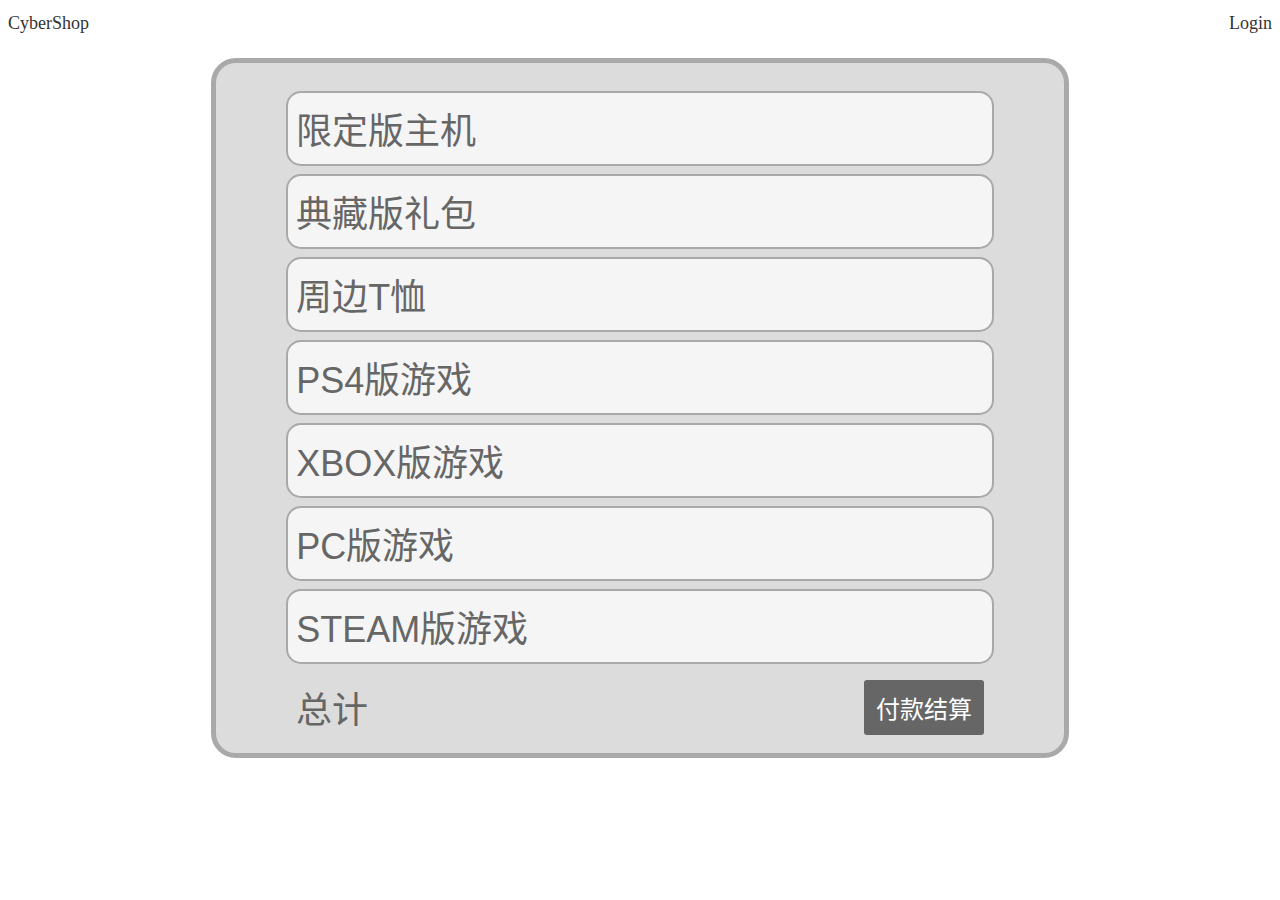
<file: frontend/cart.html>
<!DOCTYPE html>
<html lang="zh-CN">
<head>
    <meta charset="UTF-8">
    <title>Cart</title>
    <link href="css/cart.css" rel="stylesheet"/>
    <link href="css/common.css" rel="stylesheet"/>
</head>
<body>

    <!--头部-->
    <div class="top">
        <div class="logo">
            <a href="index.html">CyberShop</a>
        </div>
        <div class="user" id="login">
            <a href="login.html">Login</a>
        </div>
        <div class="user">
            <a href="" id="logoff"></a>
        </div>
        <div class="user">
            <a href="order.html" id="order"></a>
        </div>
    </div>

    <!--购物车-->
    <div class="container">
        <div class="cart-container">
            <div class="goods-container" id="goods-0">
                <div class="goods">
                    限定版主机
                </div>
                <div class="count"id="count-0">

                </div>
            </div>
            <div class="goods-container" id="goods-1">
                <div class="goods">
                    典藏版礼包
                </div>
                <div class="count" id="count-1">

                 </div>
            </div>
            <div class="goods-container" id="goods-2">
                <div class="goods">
                    周边T恤
                </div>
                <div class="count" id="count-2">

                </div>
            </div>
            <div class="goods-container" id="goods-3">
                <div class="goods">
                    PS4版游戏
                </div>
                <div class="count" id="count-3">

                </div>
            </div>
            <div class="goods-container" id="goods-4">
                <div class="goods">
                    XBOX版游戏
                </div>
                <div class="count" id="count-4">

                </div>
            </div>
            <div class="goods-container" id="goods-5">
                <div class="goods">
                    PC版游戏
                </div>
                <div class="count" id="count-5">

                </div>
            </div>
            <div class="goods-container" id="goods-6">
                <div class="goods">
                    STEAM版游戏
                </div>
                <div class="count" id="count-6">

                </div>
            </div>
            <div class="bill-container" id="bill">
                <div class="price" id="price">
                    总计
                </div>
                <button id="pay">
                    付款结算
                </button>
            </div>
        </div>
    </div>

    <script type="text/javascript" src="js/cart.js"></script>
</body>
</html>
</file>
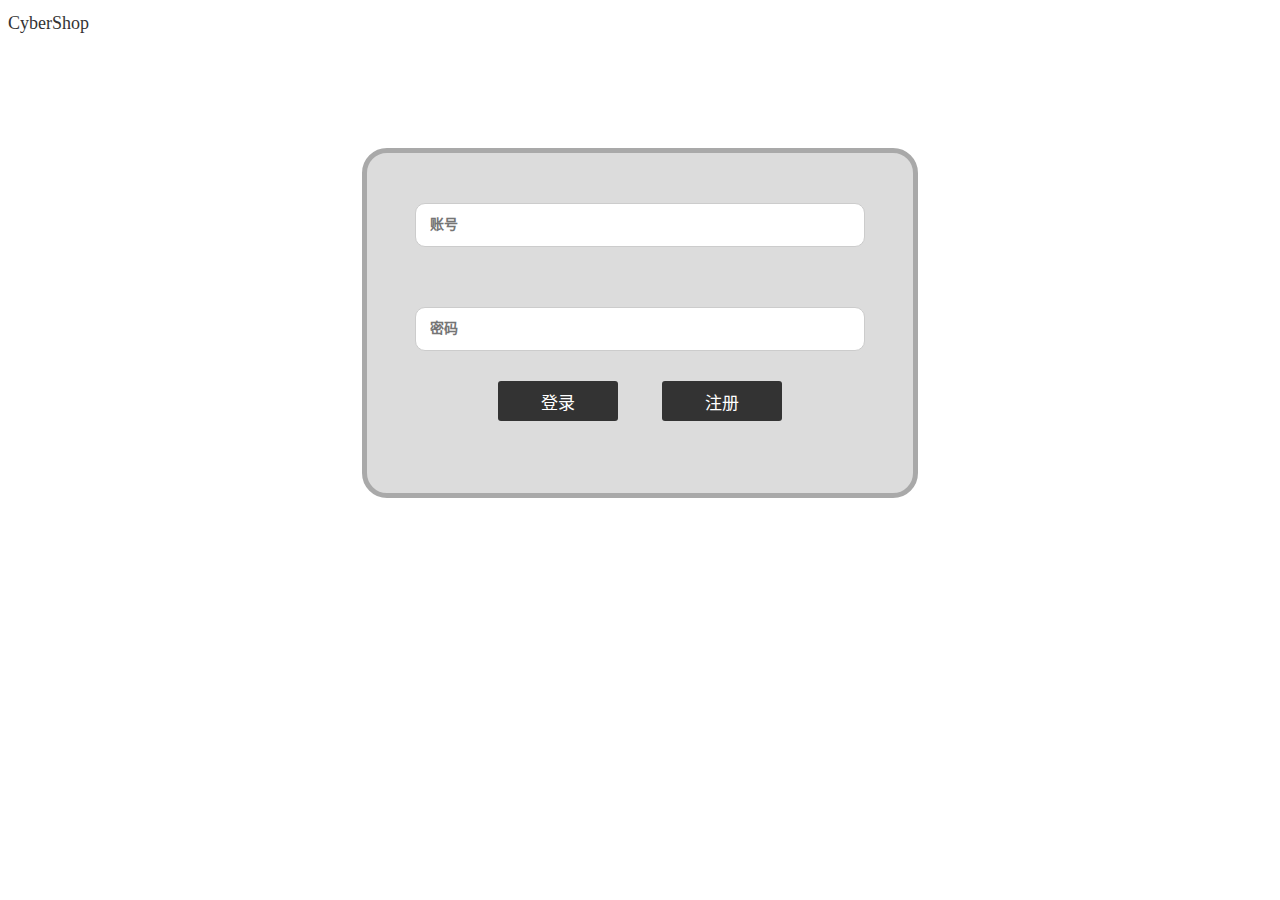
<file: frontend/login.html>
<!DOCTYPE html>
<html lang="zh-CN">
<head>
    <meta charset="UTF-8">
    <title>login</title>
    <link href="css/login.css" rel="stylesheet"/>
    <link href="css/common.css" rel="stylesheet"/>
</head>
<body>

    <!--头部-->
    <div class="top">
        <div class="logo">
            <a href="index.html">CyberShop</a>
        </div>
    </div>

    <!--注册登录-->
    <div class="login-container">
        <div class="form-container">
            <form action="">
                <label for="account"></label>
                <input type="text" id="account" placeholder="账号">
                <label for="password"></label>
                <input type="password" id="password" placeholder="密码">
            </form>
            <button id="login">
                登录
            </button>
            <button id="register">
                注册
            </button>
        </div>
    </div>
    <script type="text/javascript" src="js/login.js"></script>
</body>
</html>
</file>
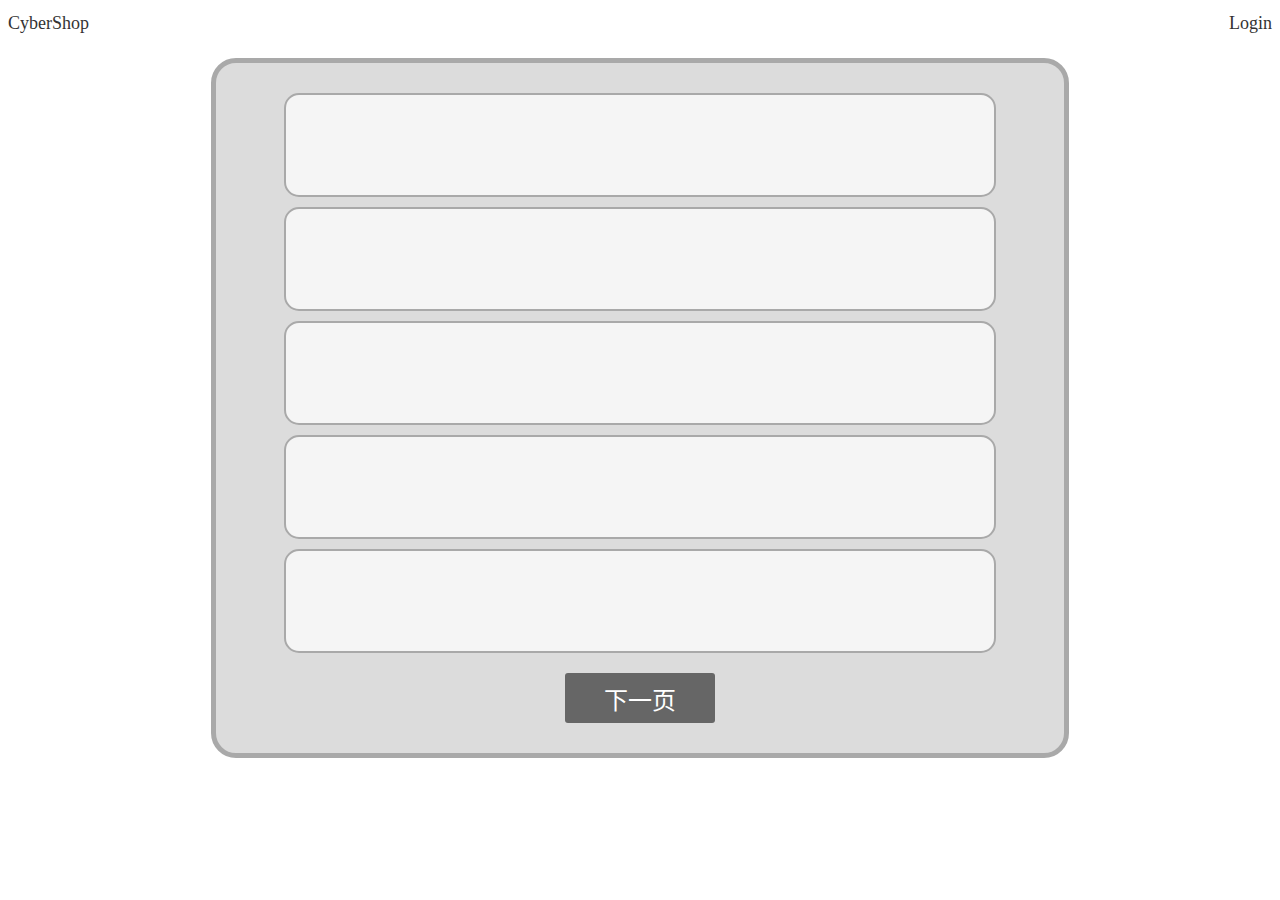
<file: frontend/order.html>
<!DOCTYPE html>
<html lang="zh-CN">
<head>
    <meta charset="UTF-8">
    <title>Order</title>
    <link href="css/order.css" rel="stylesheet"/>
    <link href="css/common.css" rel="stylesheet"/>
</head>
<body>

    <!--头部-->
    <div class="top">
        <div class="logo">
            <a href="index.html">CyberShop</a>
        </div>
        <div class="user" id="login">
            <a href="login.html">Login</a>
        </div>
        <div class="user">
            <a href="" id="logoff"></a>
        </div>
        <div class="user">
            <a href="cart.html" id="cart"></a>
        </div>
    </div>

    <div class="container">
        <div class="order-container">
            <div class="goods-container" id="goods-0">

            </div>
            <div class="goods-container" id="goods-1">

            </div>
            <div class="goods-container" id="goods-2">

            </div>
            <div class="goods-container" id="goods-3">

            </div>
            <div class="goods-container" id="goods-4">

            </div>
            <button id="next">
                下一页
            </button>
        </div>
    </div>
<script type="text/javascript" src="js/order.js"></script>
</body>
</html>
</file>
<file: frontend/css/cart.css>
.container {
    width: 80%;
    margin: auto;
}

.cart-container {
    background-color: gainsboro;
    height: 650px;
    width: 80%;
    border: 5px solid darkgray;
    border-radius: 25px;
    padding: 20px;
    margin: 10px auto;
    text-align: center;
}

.goods-container
{
    background-color: whitesmoke;
    height: 55px;
    width: 85%;
    border: 2px solid darkgray;
    border-radius: 15px;
    padding: 8px;
    margin: 8px auto;
    text-align: center;
}

.bill-container
{
    height: 60px;
    width: 85%;
    border-radius: 15px;
    padding: 8px;
    margin: 8px auto;
    text-align: center;
}

.bill-container .price
{
    font-size: 36px;
    float: left;
}

.bill-container button
{
    float: right;
    width: 120px;
    height: 55px;
    border-width: 0;
    border-radius: 3px;
    background-color: #666666;
    cursor: pointer;
    font-family: Chalkboard, serif;
    color: white;
    font-size: 24px;
    margin: auto;
}


.goods-container .img
{
    width: 240px;
    height: 240px;
    bottom: 20px;
    right: 10px;
}

.goods-container .goods
{
    font-size: 36px;
    float: left;
}

.goods-container .count
{
    font-size: 36px;
    float: right;
}
</file>
<file: frontend/css/common.css>
body { min-width: 1260px; font-size: 14px; line-height: 1.715; font-family: "Helvetica Neue", Helvetica, STHeiTi, "Microsoft YaHei", "微软雅黑", SimSun, sans-serif; color: #666; }
a {  text-decoration:none;}

/*顶部*/
.top {font-size: 12px;height: 40px}
.top .logo {float:left;}
.top .logo a{font-family: Chalkboard, serif;font-size: large;color: #333333}
.top .user {float:right;}
.top .user a{font-family: Chalkboard, serif;font-size: large;color: #333333}
</file>
<file: frontend/css/login.css>
.login-container {
    width: 80%;
    margin: auto;
}
.form-container {
    background-color: gainsboro;
    height: 300px;
    width: 50%;
    border: 5px solid darkgray;
    border-radius: 25px;
    padding: 20px;
    margin: 100px auto;
    text-align: center;
}

input {
    outline-style: none ;
    border: 1px solid #ccc;
    border-radius: 10px;
    padding: 13px 14px;
    width: 420px;
    font-size: 14px;
    font-weight: 700;
    font-family: Chalkboard, serif;
    margin: 30px auto;
}

button {
    width: 120px;
    height: 40px;
    border-width: 0;
    border-radius: 3px;
    background-color: #333333;
    cursor: pointer;
    outline: none;
    font-family: Chalkboard, serif;
    color: white;
    font-size: 17px;
    margin: auto 20px;


}
</file>
<file: frontend/css/order.css>
.container {
    width: 80%;
    margin: auto;
}

.order-container {
    background-color: gainsboro;
    height: 650px;
    width: 80%;
    border: 5px solid darkgray;
    border-radius: 25px;
    padding: 20px;
    margin: 10px auto;
    text-align: center;
}

.goods-container
{
    background-color: whitesmoke;
    height: 80px;
    width: 85%;
    border: 2px solid darkgray;
    border-radius: 15px;
    padding: 10px;
    margin: 10px auto;
    text-align: center;
    font-size: 21px;
}

.order-container button
{
    width: 150px;
    height: 50px;
    border-width: 0;
    border-radius: 3px;
    background-color: #666666;
    cursor: pointer;
    font-family: Chalkboard, serif;
    color: white;
    font-size: 24px;
    margin: 10px auto;
}
</file>
